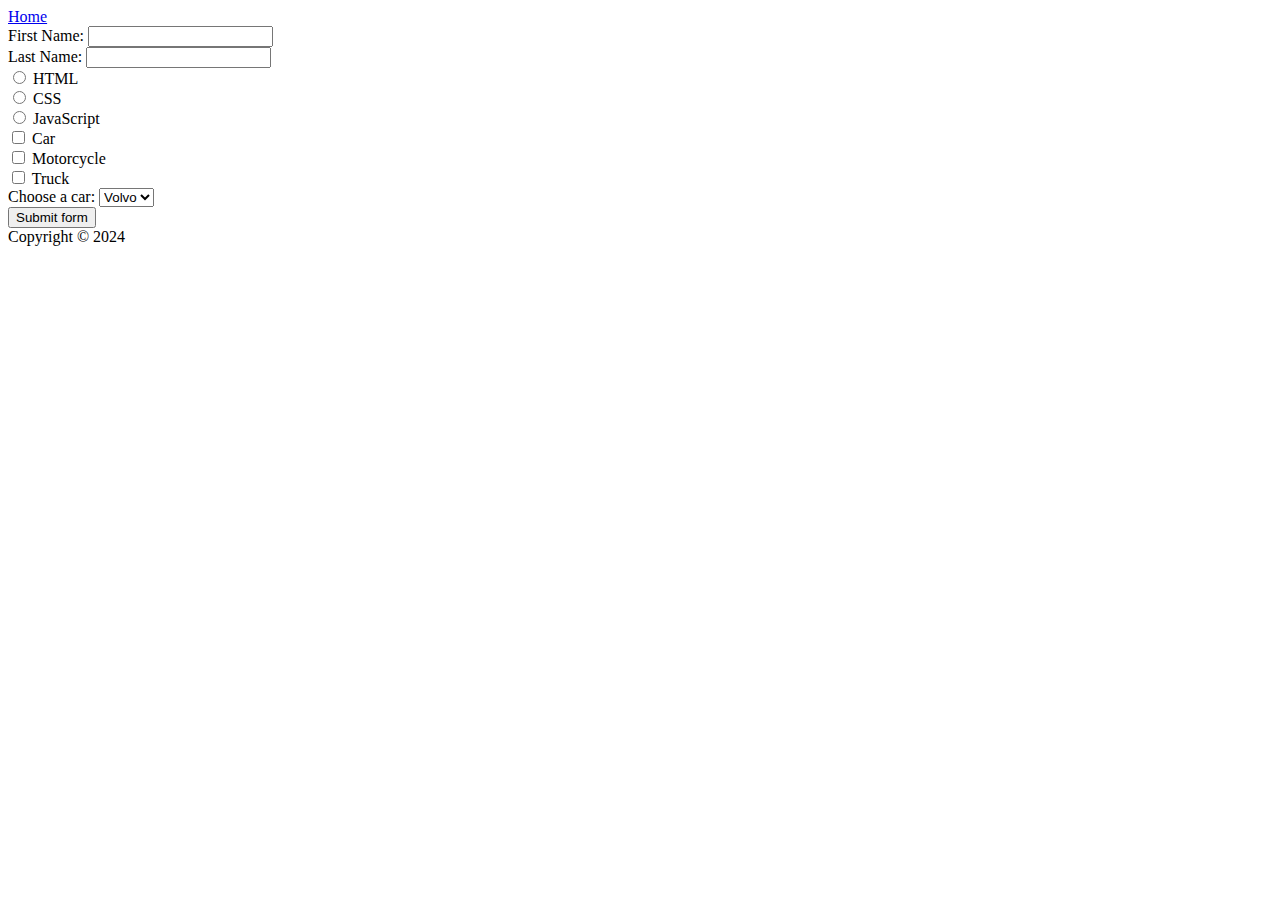
<file: src/form.html>
<!DOCTYPE html>
<html>
<script src="form.js"></script>
  <body>
    <header>
      <nav>
        <!-- works like <a href="/index.html">Home</a> -->
        <a href="index.html">Home</a>
      </nav>
    </header>

    <main>
        <form onsubmit="onSubmit(event)" >
        <div>
          <label for="firstName">First Name:</label>
          <input type="text" id="firstName" name="firstName" />
        </div>
        <div>
          <label for="lastName">Last Name:</label>
          <input type="text" id="lastName" name="lastName" />
        </div>
        <div>
          <input type="radio" id="html" name="html" value="HTML" />
          <label for="html">HTML</label>
        </div>
        <div>
          <input type="radio" id="css" name="css" value="CSS" />
          <label for="css">CSS</label>
        </div>
        <div>
          <input type="radio" id="js" name="js" value="JS" />
          <label for="js">JavaScript</label>
        </div>
        <div>
          <input type="checkbox" id="car" name="vehicle" value="Car">
          <label for="car">Car</label>
        </div>
        <div>
          <input type="checkbox" id="motorcycles" name="vehicle" value="Motorcycle">
          <label for="Motorcycle">Motorcycle</label>
        </div>
        <div>
          <input type="checkbox" id="truck" name="vehicle" value="Truck">
          <label for="Truck">Truck</label>
        </div>
        <label for="cars">Choose a car:</label>
        <select name="cars" id="cars">
        <option value="volvo">Volvo</option>
        <option value="bmw">BMW</option>
        <option value="audi">AUDI</option>
      </select>
        </label>
        <div>
        <button type="submit">Submit form</button>
      </div>
      </form>
    </main>

    <footer>Copyright &copy; 2024</footer>
  </body>
</html>
</file>
